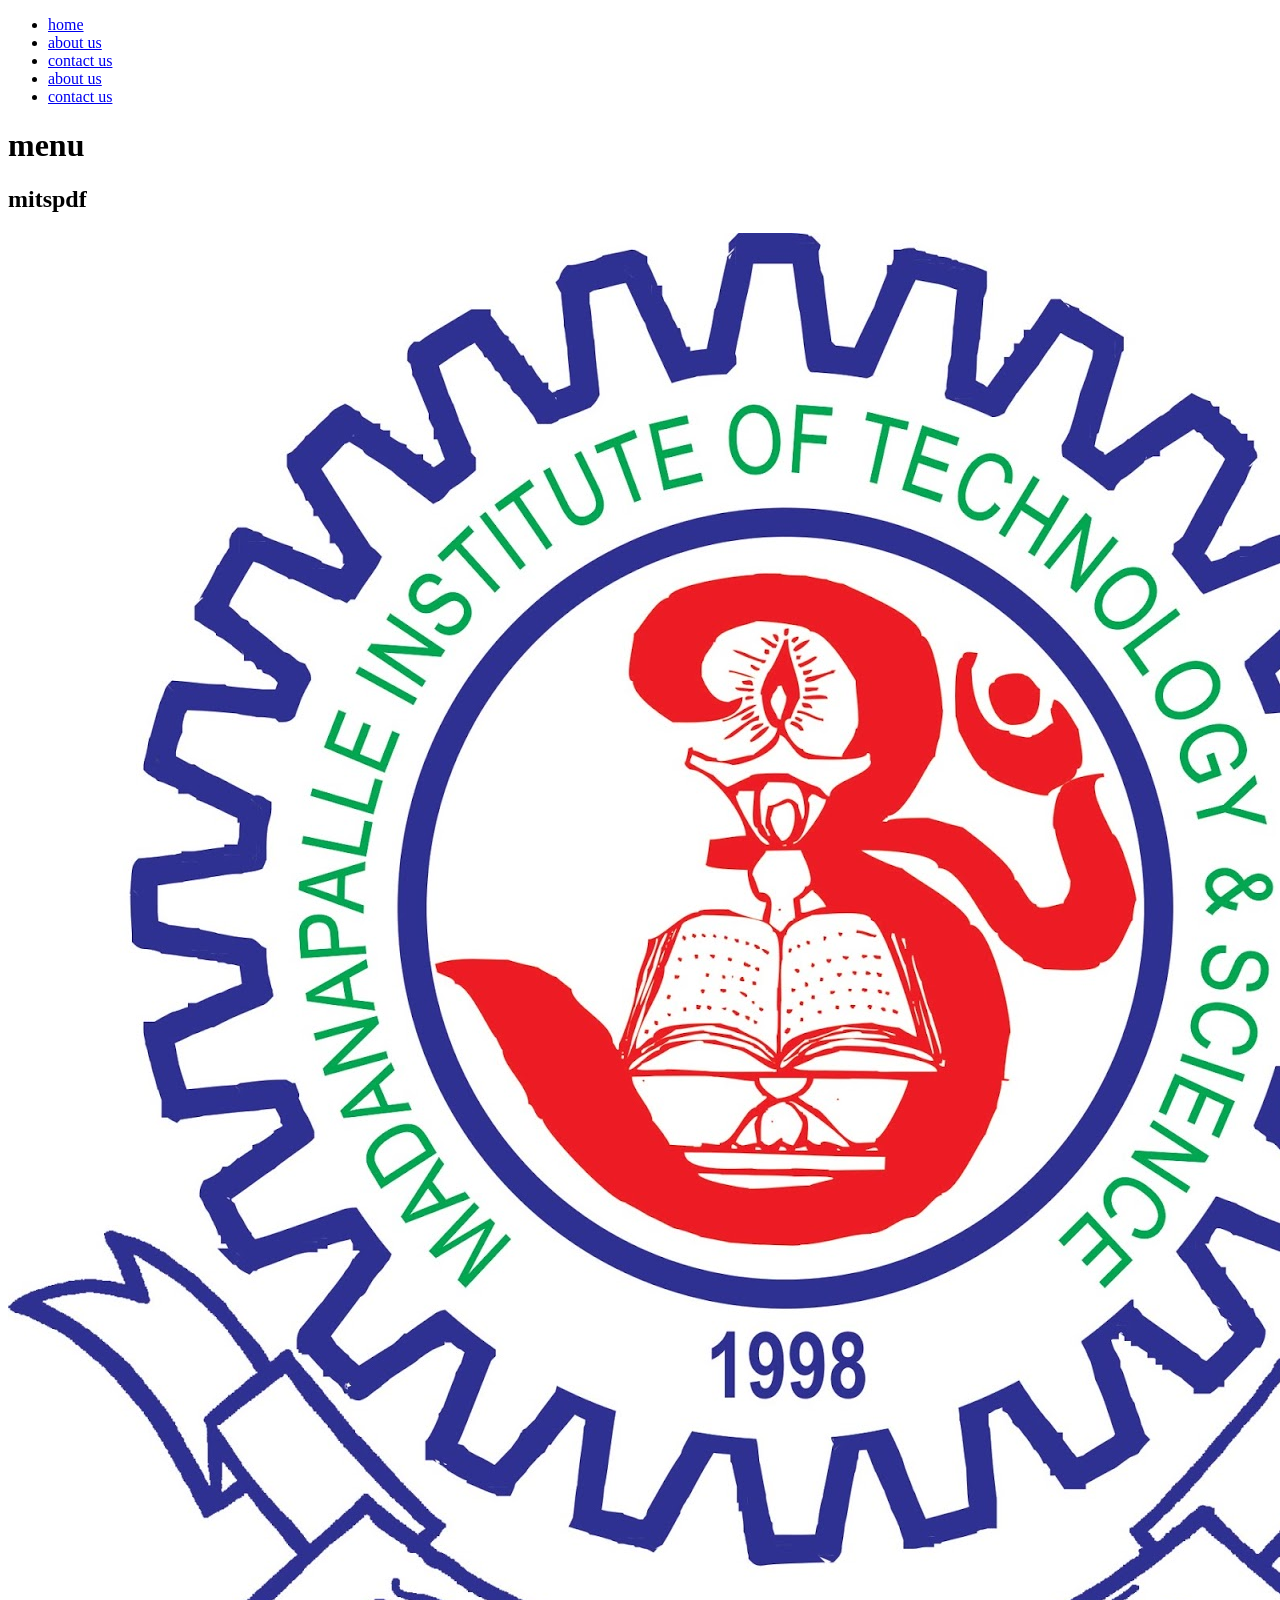
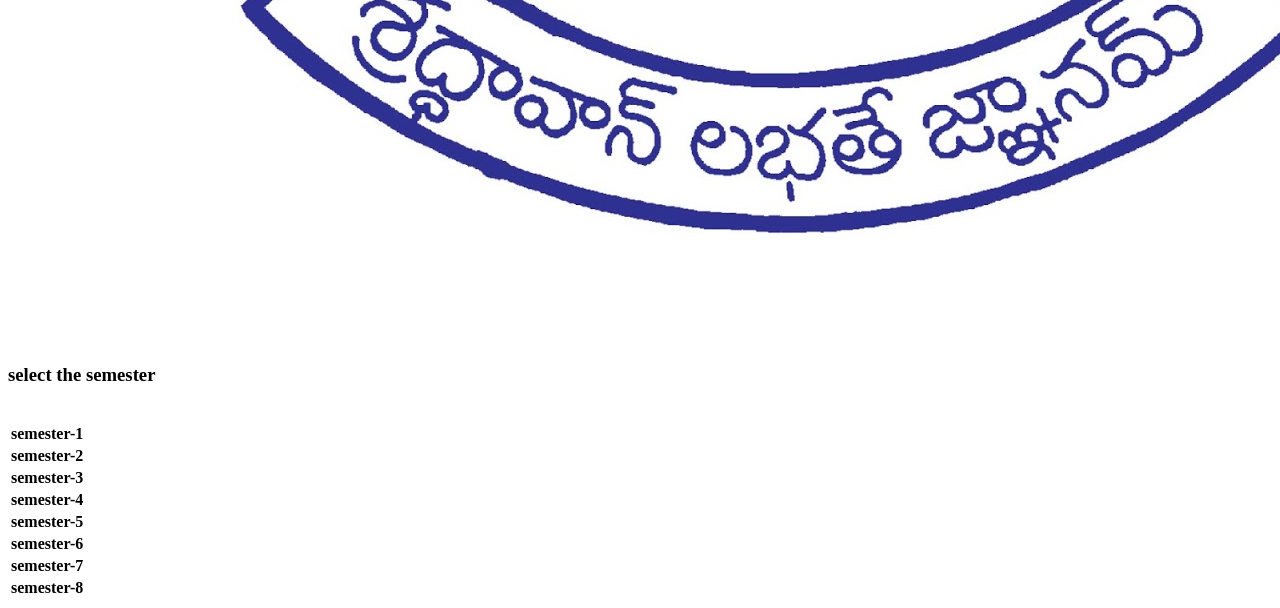
<file: html2.html>
<!DOCTYPE html>
<html lang="en">
<head>
    <meta charset="UTF-8">
    <meta http-equiv="X-UA-Compatible" content="IE=edge">
    <meta name="viewport" content="width=device-width, initial-scale=1.0">
    <link rel="stylesheet" href="style2.css">
    <title>MITSpdf</title>
</head>
<body>



    <!--  1. hi here we keep the top menu bar items -->

    <div class="menu-bar">

        <!--1.1 creating a hamburgur menu bar -->

           
            <div class="off-screen-menu">
                <ul>
                    <li><a href="%">home</a></li>
                    <li><a href="^">about us</a></li>
                    <li><a href="%">contact us</a></li>
                    <li><a href="^">about us   </a></li>
                    <li><a href="%">contact us</a></li>
                    
                    
                </ul>
              
            </div>
           
        
            <div class="floatr8">
                <div class="hamburgur-menu ">
                
                    <div class="ham-burgur top"></div>
                    <div class="ham-burgur mid"></div>
                    <div class="ham-burgur bottom"></div>
                </div>
    
            <!--1.1 hamburgur menu bar completed-->
    
    
            <!-- 1.2 items in menu left or start -->
    
            <div class="home">
                <h1>menu</h1>
            </div>
            </div>

        
<!-- logo creation -->

<div class="logo">
    <h2>mits<span>pdf</span></h2>
</div>
        <!--END OF MENU BAR  -->
    </div>
   <!-- creating the background image of the page -->
    <div class="clg-logo">
    <img src="clg-logo.jpg" alt="">
</div>
<!-- bground img done -->


<!-- table code below -->
<div class="table">
    <br>
    <br><br><br><br><br>
    <h3>select the semester</h3>
    <br>
    <table>
        <tr onclick="redirectToPage1()"><th>semester-1</th></tr>
        <tr onclick="redirectToPage1()"><th>semester-2</th></tr>
        <tr onclick="redirectToPage1()"><th>semester-3</th></tr>
        <tr onclick="redirectToPage1()"><th>semester-4</th></tr>
        <tr onclick="redirectToPage1()"><th>semester-5</th></tr>
        <tr onclick="redirectToPage1()"><th>semester-6</th></tr>
        <tr onclick="redirectToPage1()"><th>semester-7</th></tr>
        <tr onclick="redirectToPage1()"><th>semester-8</th></tr>
    </table>
</div>
<!-- table code completed -->







<!-- java script included -->
<script src="./app2.js"></script>
</body>
</html>
</file>
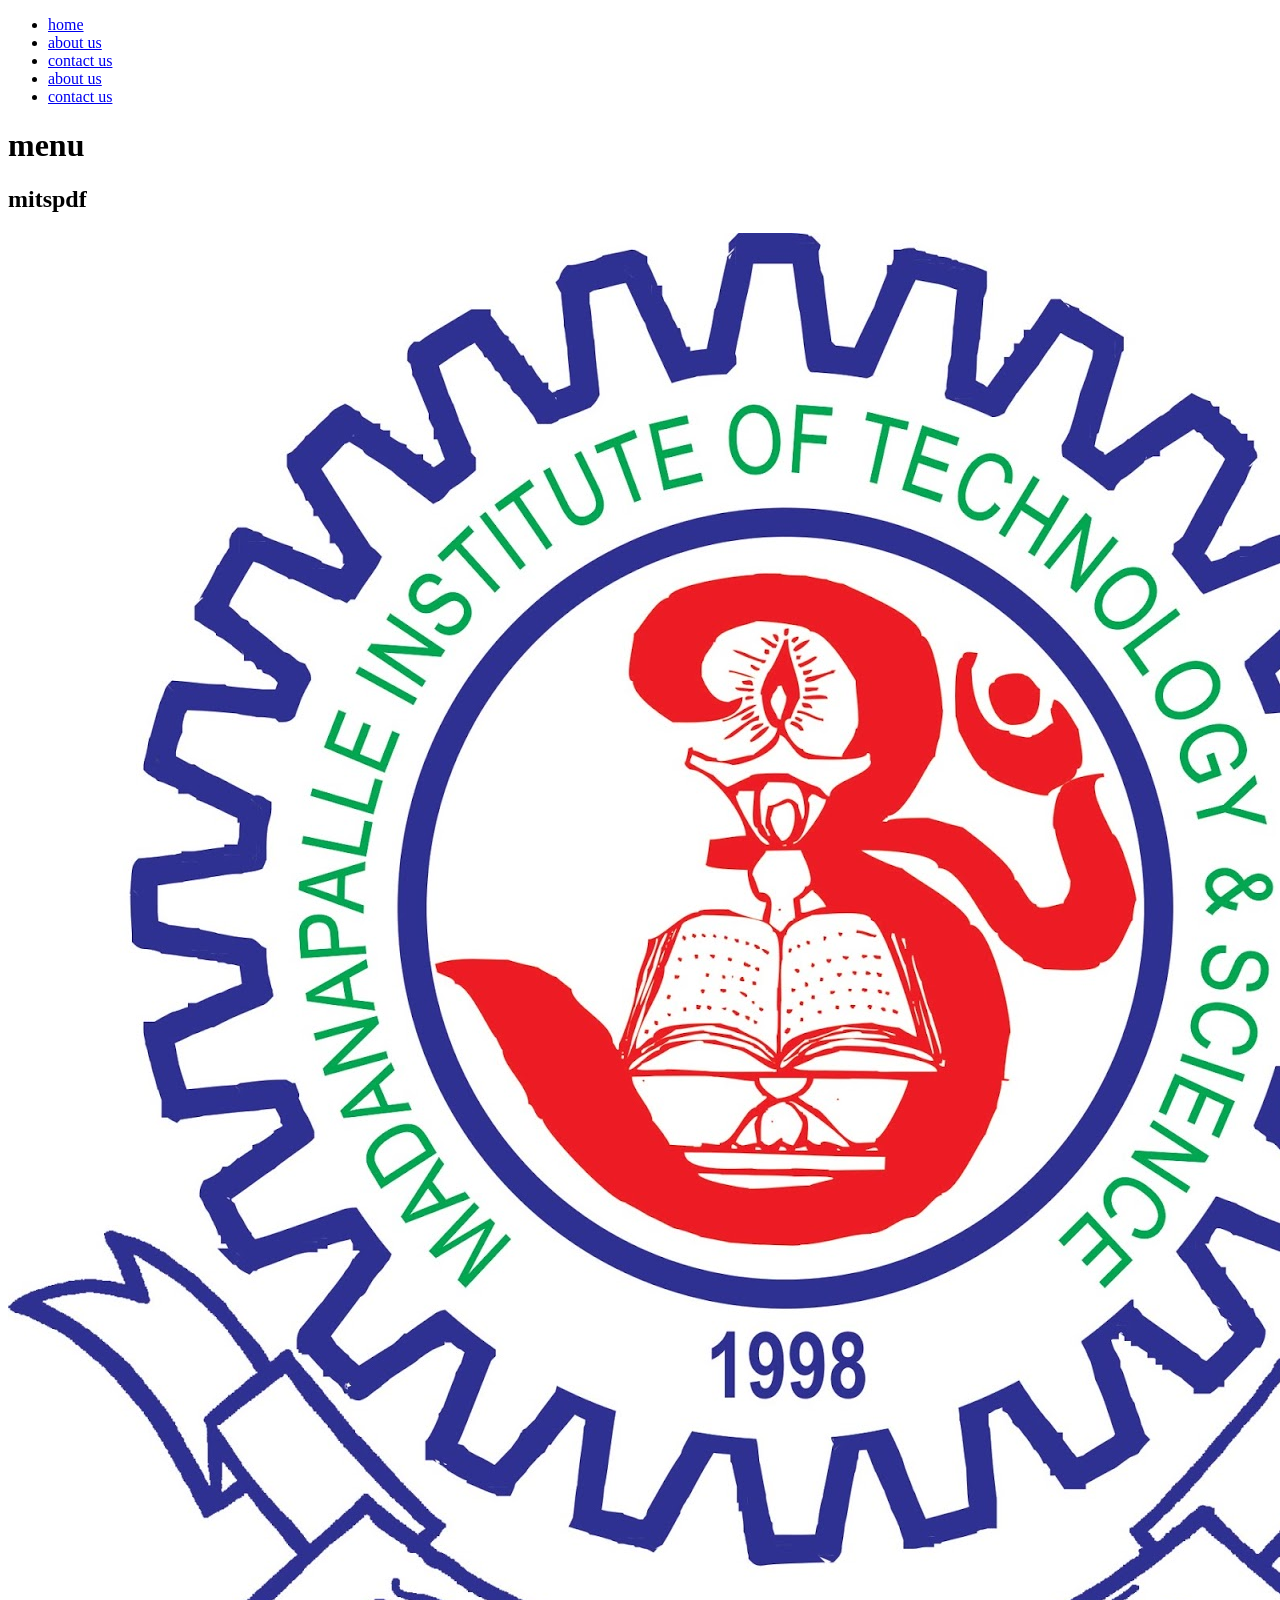
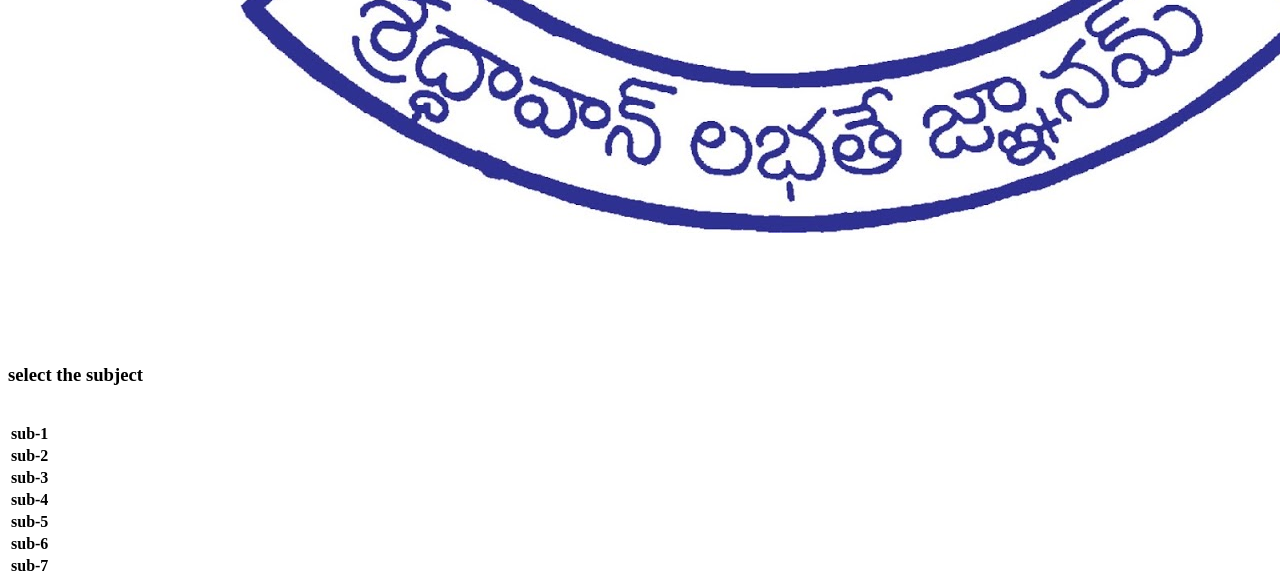
<file: html3.html>
<!DOCTYPE html>
<html lang="en">
<head>
    <meta charset="UTF-8">
    <meta http-equiv="X-UA-Compatible" content="IE=edge">
    <meta name="viewport" content="width=device-width, initial-scale=1.0">
    <link rel="stylesheet" href="style3.css">
    <title>MITSpdf</title>
</head>
<body>



    <!--  1. hi here we keep the top menu bar items -->

    <div class="menu-bar">

        <!--1.1 creating a hamburgur menu bar -->

           
            <div class="off-screen-menu">
                <ul>
                    <li><a href="%">home</a></li>
                    <li><a href="^">about us</a></li>
                    <li><a href="%">contact us</a></li>
                    <li><a href="^">about us   </a></li>
                    <li><a href="%">contact us</a></li>
                    
                    
                </ul>
              
            </div>
           
        
            <div class="floatr8">
                <div class="hamburgur-menu ">
                
                    <div class="ham-burgur top"></div>
                    <div class="ham-burgur mid"></div>
                    <div class="ham-burgur bottom"></div>
                </div>
    
            <!--1.1 hamburgur menu bar completed-->
    
    
            <!-- 1.2 items in menu left or start -->
    
            <div class="home">
                <h1>menu</h1>
            </div>
            </div>

        
<!-- logo creation -->

<div class="logo">
    <h2>mits<span>pdf</span></h2>
</div>
        <!--END OF MENU BAR  -->
    </div>
   <!-- creating the background image of the page -->
    <div class="clg-logo">
    <img src="clg-logo.jpg" alt="">
</div>
<!-- bground img done -->


<!-- table code below -->
<div class="table">
    <br>
    <br><br><br><br><br>
    <h3>select the subject</h3>
    <br>
    <table>
        <tr onclick="redirectToPage1()"><th>sub-1</th></tr>
        <tr onclick="redirectToPage1()"><th>sub-2</th></tr>
        <tr onclick="redirectToPage1()"><th>sub-3</th></tr>
        <tr onclick="redirectToPage1()"><th>sub-4</th></tr>
        <tr onclick="redirectToPage1()"><th>sub-5</th></tr>
        <tr onclick="redirectToPage1()"><th>sub-6</th></tr>
        <tr onclick="redirectToPage1()"><th>sub-7</th></tr>
        
    </table>
</div>
<!-- table code completed -->







<!-- java script included -->
<script src="./app3.js"></script>
</body>
</html>
</file>
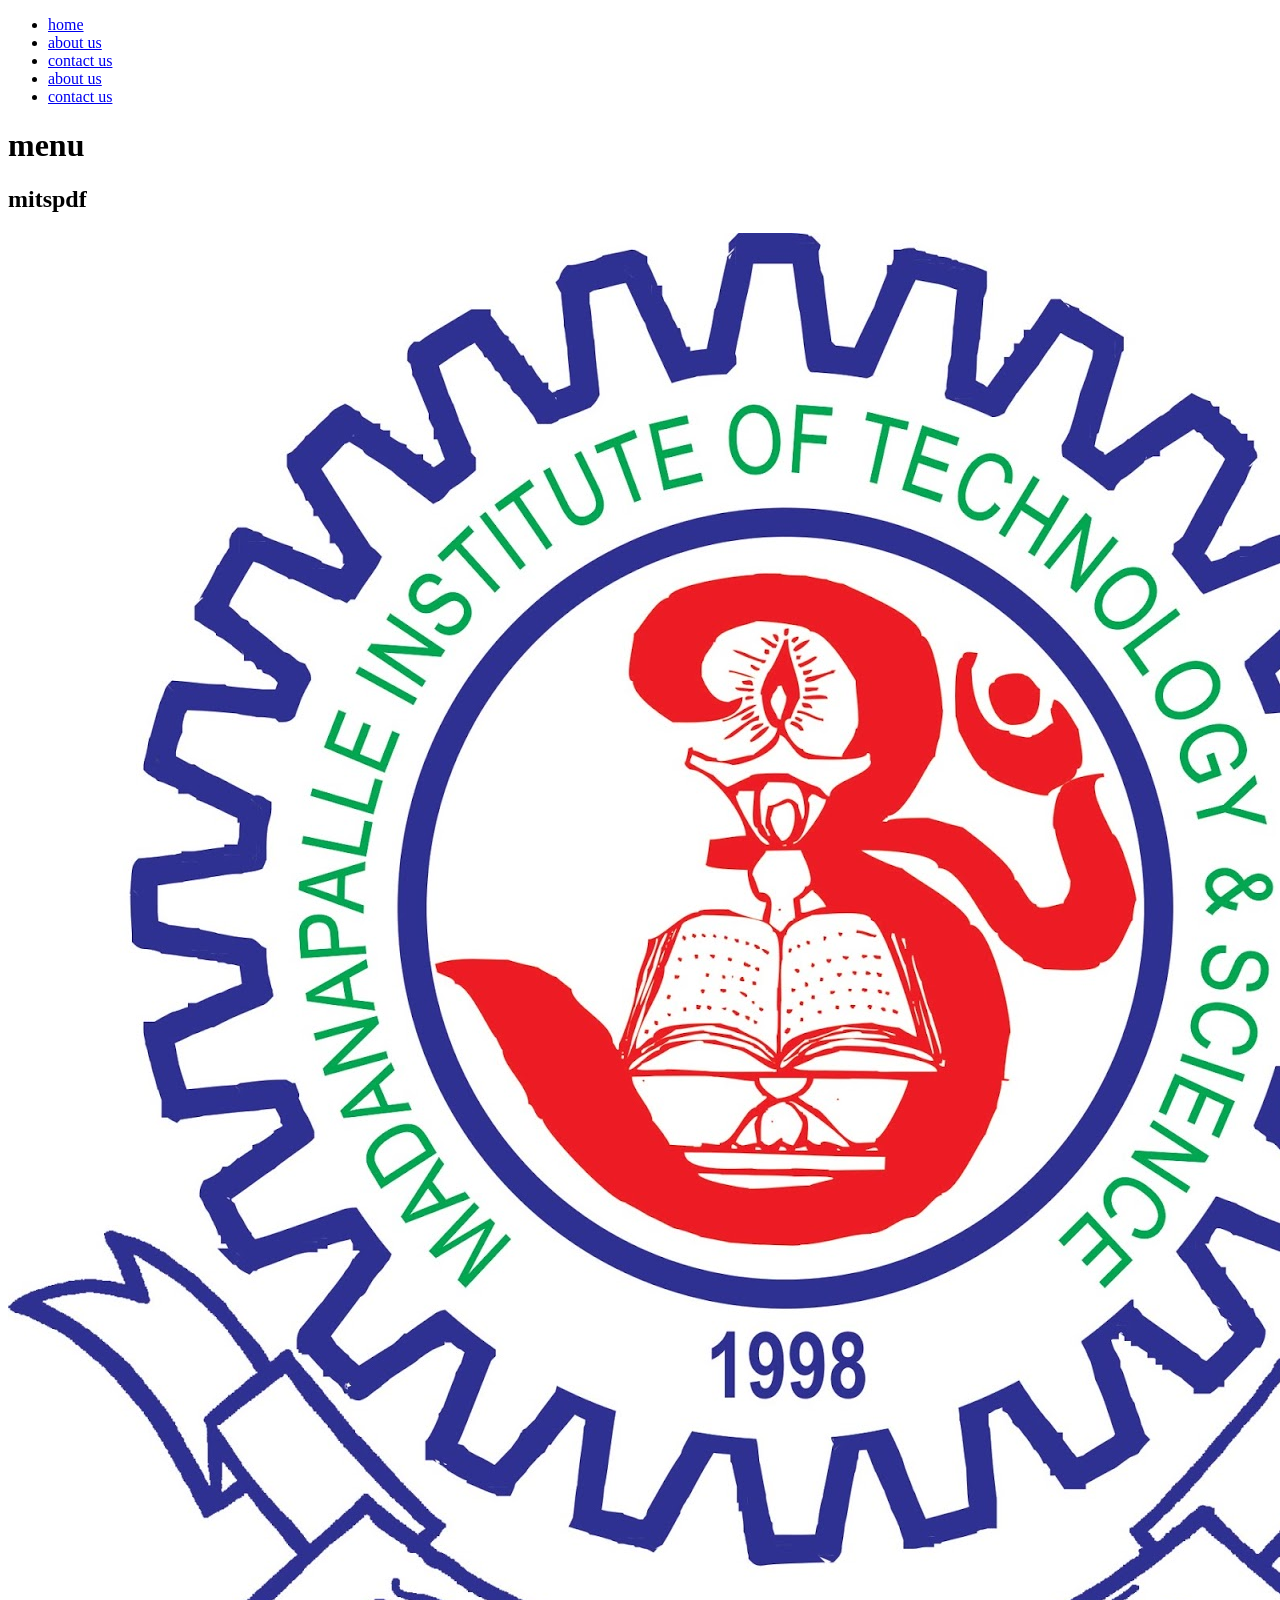
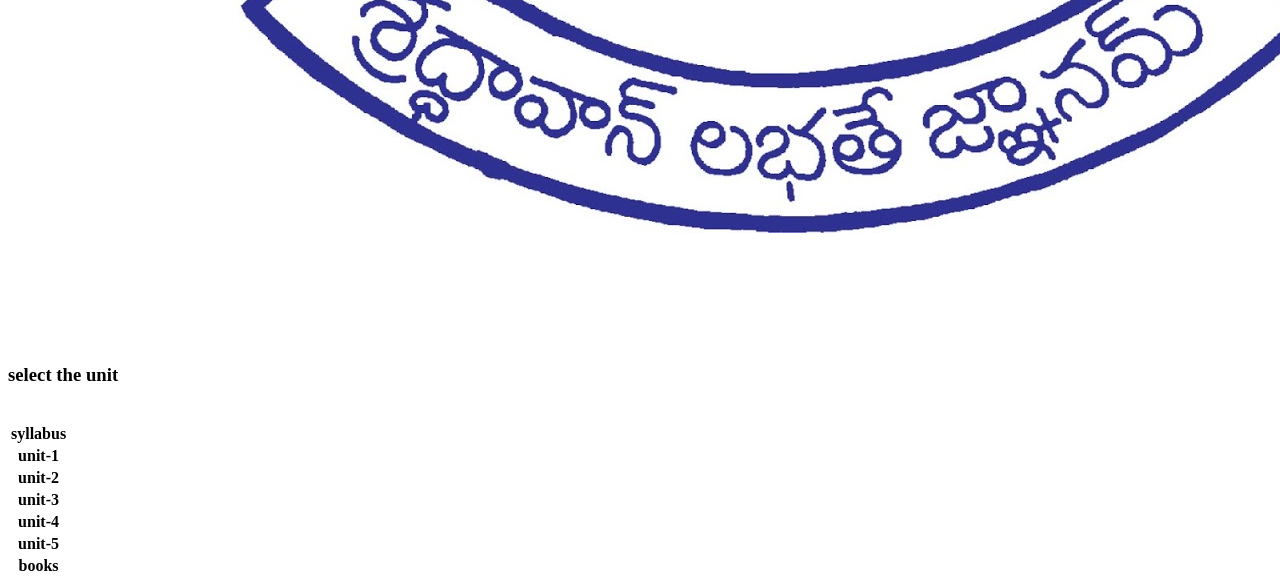
<file: html4.html>
<!DOCTYPE html>
<html lang="en">
<head>
    <meta charset="UTF-8">
    <meta http-equiv="X-UA-Compatible" content="IE=edge">
    <meta name="viewport" content="width=device-width, initial-scale=1.0">
    <link rel="stylesheet" href="style4.css">
    <title>MITSpdf</title>
</head>
<body>



    <!--  1. hi here we keep the top menu bar items -->

    <div class="menu-bar">

        <!--1.1 creating a hamburgur menu bar -->

           
            <div class="off-screen-menu">
                <ul>
                    <li><a href="%">home</a></li>
                    <li><a href="^">about us</a></li>
                    <li><a href="%">contact us</a></li>
                    <li><a href="^">about us   </a></li>
                    <li><a href="%">contact us</a></li>
                    
                    
                </ul>
              
            </div>
           
        
            <div class="floatr8">
                <div class="hamburgur-menu ">
                
                    <div class="ham-burgur top"></div>
                    <div class="ham-burgur mid"></div>
                    <div class="ham-burgur bottom"></div>
                </div>
    
            <!--1.1 hamburgur menu bar completed-->
    
    
            <!-- 1.2 items in menu left or start -->
    
            <div class="home">
                <h1>menu</h1>
            </div>
            </div>

        
<!-- logo creation -->

<div class="logo">
    <h2>mits<span>pdf</span></h2>
</div>
        <!--END OF MENU BAR  -->
    </div>
   <!-- creating the background image of the page -->
    <div class="clg-logo">
    <img src="clg-logo.jpg" alt="">
</div>
<!-- bground img done -->


<!-- table code below -->
<div class="table">
    <br>
    <br><br><br><br><br>
    <h3>select the unit</h3>
    <br>
    <table>
        <tr onclick="redirectToPage1()"><th>syllabus</th></tr>
        <tr onclick="redirectToPage1()"><th>unit-1</th></tr>
        <tr onclick="redirectToPage1()"><th>unit-2</th></tr>
        <tr onclick="redirectToPage1()"><th>unit-3</th></tr>
        <tr onclick="redirectToPage1()"><th>unit-4</th></tr>
        <tr onclick="redirectToPage1()"><th>unit-5</th></tr>
        <tr onclick="redirectToPage1()"><th>books</th></tr>
        
    </table>
</div>
<!-- table code completed -->







<!-- java script included -->
<script src="./app4.js"></script>
</body>
</html>
</file>
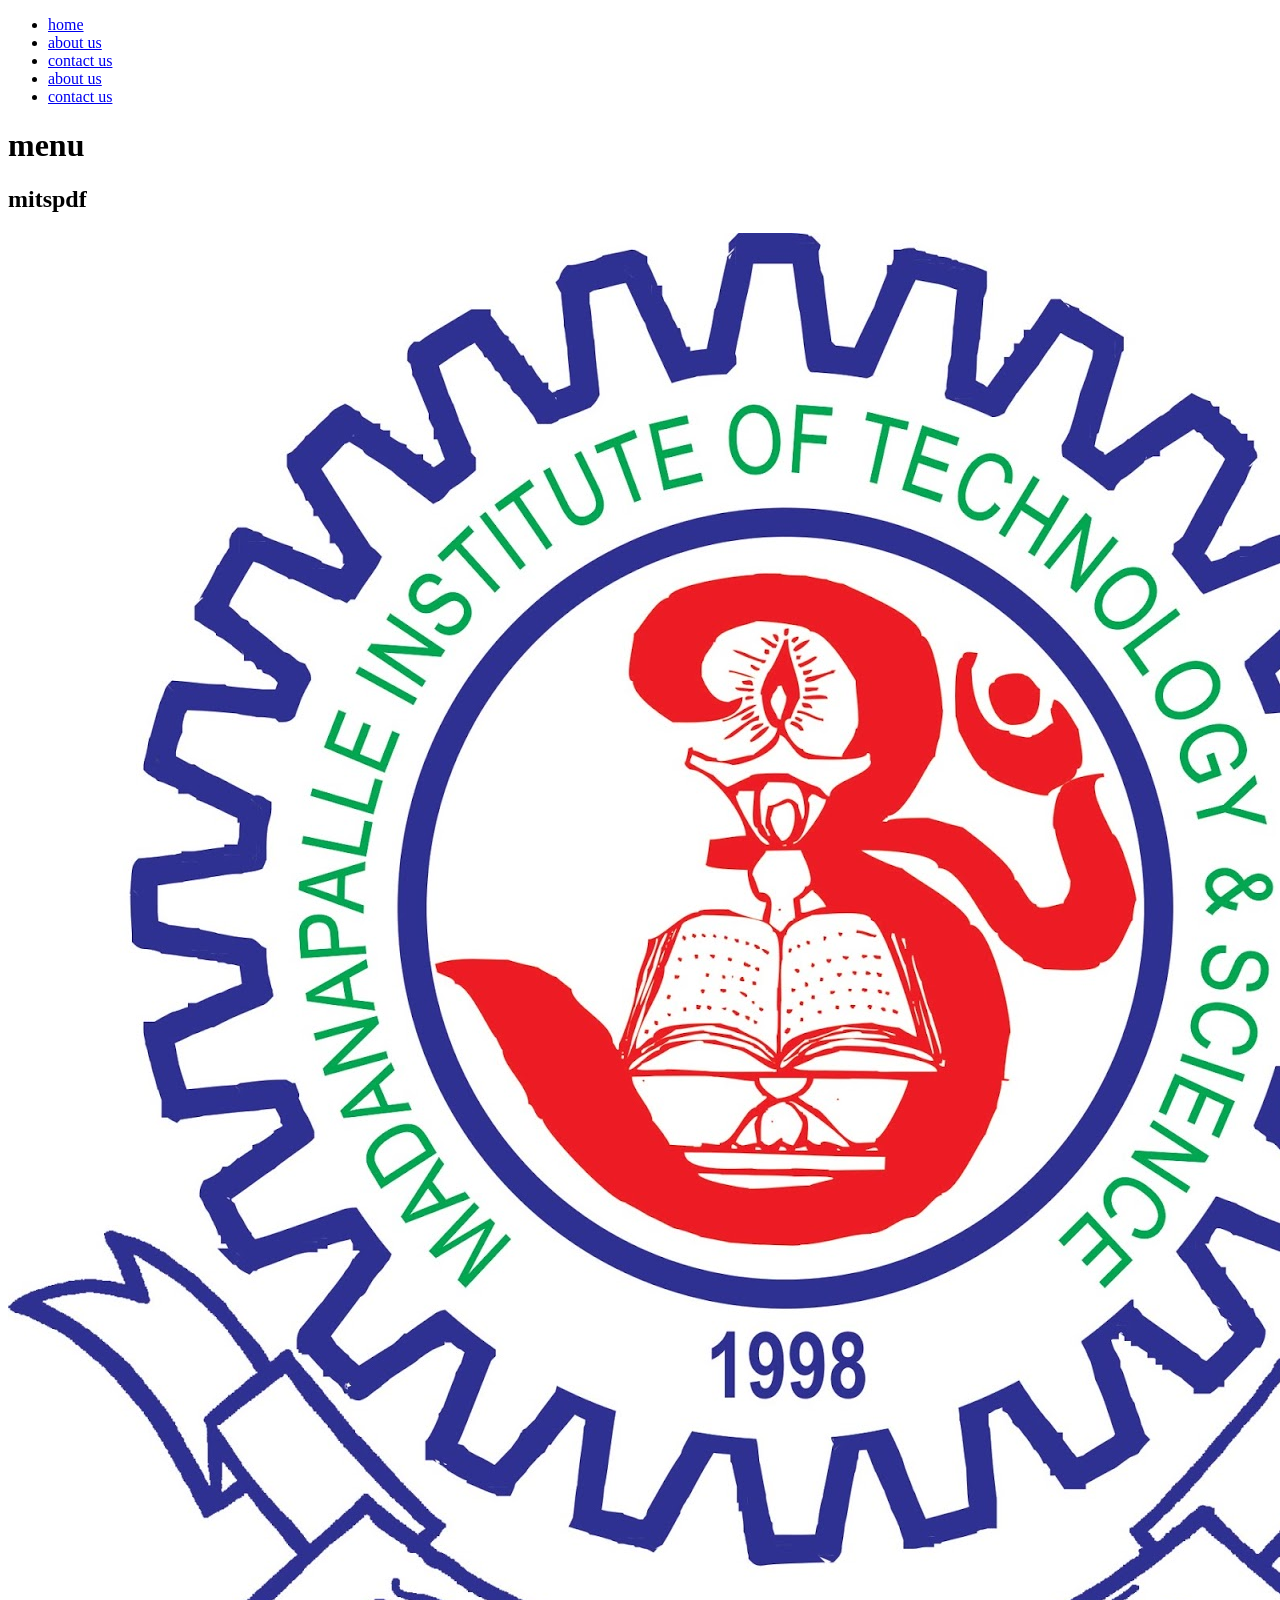
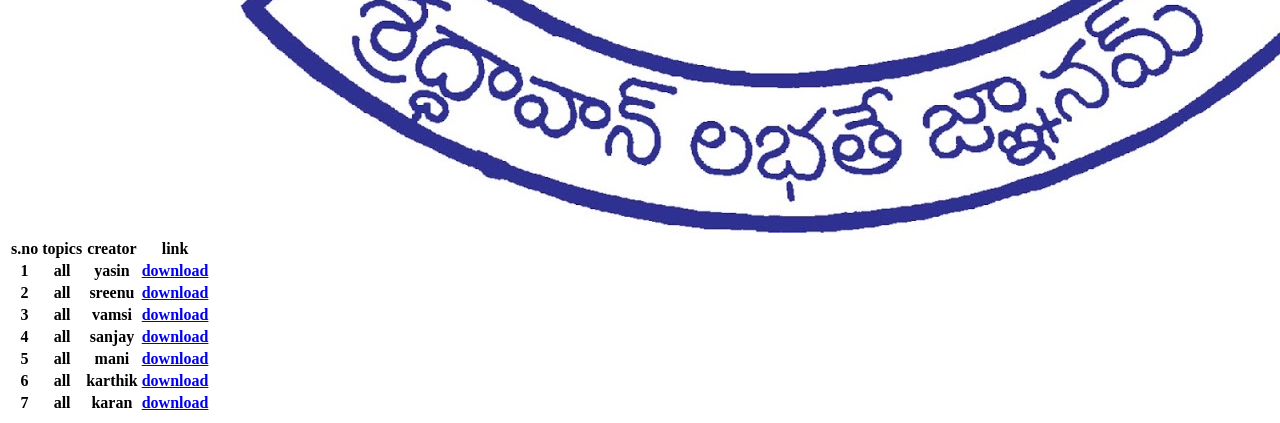
<file: html5.html>
<!DOCTYPE html>
<html lang="en">
<head>
    <meta charset="UTF-8">
    <meta http-equiv="X-UA-Compatible" content="IE=edge">
    <meta name="viewport" content="width=device-width, initial-scale=1.0">
    <link rel="stylesheet" href="style5.css">
    <title>MITSpdf</title>
</head>
<body>



    <!--  1. hi here we keep the top menu bar items -->

    <div class="menu-bar">

        <!--1.1 creating a hamburgur menu bar -->

           
            <div class="off-screen-menu">
                <ul>
                    <li><a href="%">home</a></li>
                    <li><a href="^">about us</a></li>
                    <li><a href="%">contact us</a></li>
                    <li><a href="^">about us   </a></li>
                    <li><a href="%">contact us</a></li>
                    
                    
                </ul>
              
            </div>
           
        
            <div class="floatr8">
                <div class="hamburgur-menu ">
                
                    <div class="ham-burgur top"></div>
                    <div class="ham-burgur mid"></div>
                    <div class="ham-burgur bottom"></div>
                </div>
    
            <!--1.1 hamburgur menu bar completed-->
    
    
            <!-- 1.2 items in menu left or start -->
    
            <div class="home">
                <h1>menu</h1>
            </div>
            </div>

        
<!-- logo creation -->

<div class="logo">
    <h2>mits<span>pdf</span></h2>
</div>
        <!--END OF MENU BAR  -->
    </div>
   <!-- creating the background image of the page -->
    <div class="clg-logo">
    <img src="clg-logo.jpg" alt="">
</div>
<!-- bground img done -->


<!-- table code below -->
<div class="table">
    <table>
        <tr id="header">
            <th>s.no</th>
            <th>topics</th>
            <th>creator</th>
            <th>link</th>


       
        <tr>
            <th>1</th>
            <th>all</th>
            <th>yasin</th>
            <th><a href="file1.xlsx" download>download</a></th>
        </tr>
        <tr>
            <th>2</th>
            <th>all</th>
            <th>sreenu</th>
            <th><a href="file1.xlsx" download>download</a></th>
        </tr><tr>
            <th>3</th>
            <th>all</th>
            <th>vamsi</th>
            <th><a href="file1.xlsx" download>download</a></th>
        </tr><tr>
            <th>4</th>
            <th>all</th>
            <th>sanjay</th>
            <th><a href="file1.xlsx" download>download</a></th>
        </tr><tr>
            <th>5</th>
            <th>all</th>
            <th>mani</th>
            <th><a href="file1.xlsx" download>download</a></th>
        </tr><tr>
            <th>6</th>
            <th>all</th>
            <th>karthik</th>
            <th><a href="file1.xlsx" download>download</a></th>
        </tr><tr>
            <th>7</th>
            <th>all</th>
            <th>karan</th>
            <th><a href="file1.xlsx" download>download</a></th>
        </tr>
        
        
    </table>
</div>
<!-- table code completed -->







<!-- java script included -->
<script src="./app4.js"></script>
</body>
</html>
</file>
<file: style2.css>
@media (max-width:600px){ 


    *{
        margin: 0;
        padding: 0;
        box-sizing: border-box;
    }

    body{
        font-family: sans-serif;
        
        
        

    }

    .menu-bar{


        /* let us create the top menu styles */
        /* height: 50px;
        width: 100%; */
        padding: 0 10px 0 0px  ;
        height: 45px;
        width: 100%;
        background-color:rgb(0, 0, 0);
         justify-content: space-between; 
        align-items: center;
        display: flex;







    }
    .floatr8{
        align-items: center;
        display: flex;


    }
    /* desing a hamburgur icon that 3 lines */
    .hamburgur-menu{
        height: 30px;
        width: 30px;
        
        position: relative;
        

    }

    .ham-burgur{
        width: 77%;
        height: 10%;
        background-color: #fff;
        border-radius: 25px;
        position: absolute;
        top: 50%;
        left: 50%;
        transform: translate(-50%,-50%);
        transition: transform .6s opacity .8s,top .6s;

    }

    .top{
        top: 25%;

    }

    .bottom{
        top: 75%;

    }
    /* -------------------------------------------------- */
    /*END  desing hamburgur menu 3 lines cpmleted  */


    /* START on click menu change to cross making  */
    .hamburgur-menu.active .top{
        transform:translate(-50%,-50%) rotate(-315deg);
        top: 50%;

    }

    .hamburgur-menu.active .mid{
        opacity: 0;

    }

    .hamburgur-menu.active .bottom{
        transform:translate(-50%,-50%) rotate(-225deg);
        top: 50%;

    }
    /* -------------------------------------------------- */
     /* END OF  on click menu change to cross making  */


     /* START of offscreen menu on clciking the hamburgurmenu  */
    .off-screen-menu{
       
        top: 45px;
        position:absolute ;
        background-color: #ccc7c7;
        
        
        opacity: .87;
        transition:left .5s;

        /* justify-content: space-between; */
        /* align-items: center; */
        align-items:end;
        
        display: none;
        
        
    }

    

    .off-screen-menu.active{
        
        display: block;
        position: absolute;
    }





    /* end of off-screeen meun creation */
     /* --------------------------------------------------------- */


/* menu items ------------------------- */
.off-screen-menu ul{
    width: 100%;
    list-style: none;


}
.off-screen-menu ul li{
    padding: 10px 86px 10px 20px ;
    
    background-color: #2a2222;
    opacity: .8;
    


    
}
.off-screen-menu ul li:hover {
    background-color: #b2b2b2;
    opacity: .8;
}
.off-screen-menu ul li:hover a{
    color: rgb(27, 27, 246);
    
    
}
.off-screen-menu ul li a{
    text-decoration: none;
    font-weight:300;
    font-size: 20px;
    text-transform: capitalize;
    transition: all 0.3s;
    color: azure;
}

  /* menu items closing ------------------------------------- */
    .menu-bar .home h1{
        padding-left:7px ;
        text-transform: uppercase;
        font-size: 15px;
        color: aliceblue;

    }
    /* hi this is logo editing */
    .logo h2{
        text-transform: uppercase;
        color: #bc1f1f;
        font-size: 22px;
       
    }
    .logo h2 span{
        color: rgb(236, 241, 241);
        
       
            /* Change this value to adjust the spacing */
          
    }
    /* collage logo */
    .clg-logo{
        z-index: 4;

    }
    .clg-logo img {
        width: 320px;
        height: 320px;
        
        top: 50%;
        left: 50%;
        transform: translate(-50%,-50%);
        position: fixed;
        z-index: 1;
        opacity:.1 ;
       
        

       

    }
    table{
        z-index: 2;
        left: 50%;
        top: 65%;
        transform: translate(-50%,-50%);
        position: absolute;
        width:75%;
        height: 60%;
        
        color: rgba(255, 255, 255, 1);
        border-spacing: 2px;
        border-radius: 12px;
        border-collapse: separate;
        
        
        
       

    }
    table tr{
        
        
        
        font-size: 25px;
        text-transform: uppercase;
        

    }
    table tr:hover{
        transform: scale(1.025);
        font-size:27px ;
        color:rgb(244, 236, 236);
    }
    th,td{
        border-radius: 40px;
        padding: 12px;
    }

    .table h3{
        font-size: 24px;
        text-transform: uppercase;
        
        text-align: center;
        
       
    }


    table tr:nth-child(4n+1),
table tr:nth-child(4n+2) {
  background-color: #808080;
}

table tr:nth-child(4n+3),
table tr:nth-child(4n+4) {
  background-color: #424644;
}




    /* hello we are now going to create the  */
    
}
</file>
<file: style3.css>
@media (max-width:600px){ 


    *{
        margin: 0;
        padding: 0;
        box-sizing: border-box;
    }

    body{
        font-family: sans-serif;
        
        
        

    }

    .menu-bar{


        /* let us create the top menu styles */
        /* height: 50px;
        width: 100%; */
        padding: 0 10px 0 0px  ;
        height: 45px;
        width: 100%;
        background-color:rgb(0, 0, 0);
         justify-content: space-between; 
        align-items: center;
        display: flex;







    }
    .floatr8{
        align-items: center;
        display: flex;


    }
    /* desing a hamburgur icon that 3 lines */
    .hamburgur-menu{
        height: 30px;
        width: 30px;
        
        position: relative;
        

    }

    .ham-burgur{
        width: 77%;
        height: 10%;
        background-color: #fff;
        border-radius: 25px;
        position: absolute;
        top: 50%;
        left: 50%;
        transform: translate(-50%,-50%);
        transition: transform .6s opacity .8s,top .6s;

    }

    .top{
        top: 25%;

    }

    .bottom{
        top: 75%;

    }
    /* -------------------------------------------------- */
    /*END  desing hamburgur menu 3 lines cpmleted  */


    /* START on click menu change to cross making  */
    .hamburgur-menu.active .top{
        transform:translate(-50%,-50%) rotate(-315deg);
        top: 50%;

    }

    .hamburgur-menu.active .mid{
        opacity: 0;

    }

    .hamburgur-menu.active .bottom{
        transform:translate(-50%,-50%) rotate(-225deg);
        top: 50%;

    }
    /* -------------------------------------------------- */
     /* END OF  on click menu change to cross making  */


     /* START of offscreen menu on clciking the hamburgurmenu  */
    .off-screen-menu{
       
        top: 45px;
        position:absolute ;
        background-color: #ccc7c7;
        
        
        opacity: .87;
        transition:left .5s;

        /* justify-content: space-between; */
        /* align-items: center; */
        align-items:end;
        
        display: none;
        
        
    }

    

    .off-screen-menu.active{
        
        display: block;
        position: absolute;
    }





    /* end of off-screeen meun creation */
     /* --------------------------------------------------------- */


/* menu items ------------------------- */
.off-screen-menu ul{
    width: 100%;
    list-style: none;


}
.off-screen-menu ul li{
    padding: 10px 86px 10px 20px ;
    
    background-color: #2a2222;
    opacity: .8;
    


    
}
.off-screen-menu ul li:hover {
    background-color: #b2b2b2;
    opacity: .8;
}
.off-screen-menu ul li:hover a{
    color: rgb(27, 27, 246);
    
    
}
.off-screen-menu ul li a{
    text-decoration: none;
    font-weight:300;
    font-size: 20px;
    text-transform: capitalize;
    transition: all 0.3s;
    color: azure;
}

  /* menu items closing ------------------------------------- */
    .menu-bar .home h1{
        padding-left:7px ;
        text-transform: uppercase;
        font-size: 15px;
        color: aliceblue;

    }
    /* hi this is logo editing */
    .logo h2{
        text-transform: uppercase;
        color: #bc1f1f;
        font-size: 22px;
       
    }
    .logo h2 span{
        color: rgb(236, 241, 241);
        
       
            /* Change this value to adjust the spacing */
          
    }
    /* collage logo */
    .clg-logo{
        z-index: 4;

    }
    .clg-logo img {
        width: 320px;
        height: 320px;
        
        top: 50%;
        left: 50%;
        transform: translate(-50%,-50%);
        position: fixed;
        z-index: 1;
        opacity:.1 ;
       
        

       

    }
    table{
        z-index: 2;
        left: 50%;
        top: 65%;
        transform: translate(-50%,-50%);
        position: absolute;
        width:75%;
        height: 60%;
        
        color: rgba(255, 255, 255, 1);
        border-spacing: 2px;
        border-radius: 12px;
        border-collapse: separate;
        
        
        
       

    }
    table tr{
        
        
        
        font-size: 25px;
        text-transform: uppercase;
        

    }
    table tr:hover{
        transform: scale(1.025);
        font-size:27px ;
        color:rgb(244, 236, 236);
    }
    th,td{
        border-radius: 40px;
        padding: 12px;
    }

    .table h3{
        font-size: 24px;
        text-transform: uppercase;
        
        text-align: center;
        
       
    }


    table tr:nth-child(4n+1),
table tr:nth-child(4n+2) {
  background-color: #808080;
}

table tr:nth-child(4n+3),
table tr:nth-child(4n+4) {
  background-color: #424644;
}




    /* hello we are now going to create the  */
    
}
</file>
<file: style4.css>
@media (max-width:600px){ 


    *{
        margin: 0;
        padding: 0;
        box-sizing: border-box;
    }

    body{
        font-family: sans-serif;
        
        
        

    }

    .menu-bar{


        /* let us create the top menu styles */
        /* height: 50px;
        width: 100%; */
        padding: 0 10px 0 0px  ;
        height: 45px;
        width: 100%;
        background-color:rgb(0, 0, 0);
         justify-content: space-between; 
        align-items: center;
        display: flex;







    }
    .floatr8{
        align-items: center;
        display: flex;


    }
    /* desing a hamburgur icon that 3 lines */
    .hamburgur-menu{
        height: 30px;
        width: 30px;
        
        position: relative;
        

    }

    .ham-burgur{
        width: 77%;
        height: 10%;
        background-color: #fff;
        border-radius: 25px;
        position: absolute;
        top: 50%;
        left: 50%;
        transform: translate(-50%,-50%);
        transition: transform .6s opacity .8s,top .6s;

    }

    .top{
        top: 25%;

    }

    .bottom{
        top: 75%;

    }
    /* -------------------------------------------------- */
    /*END  desing hamburgur menu 3 lines cpmleted  */


    /* START on click menu change to cross making  */
    .hamburgur-menu.active .top{
        transform:translate(-50%,-50%) rotate(-315deg);
        top: 50%;

    }

    .hamburgur-menu.active .mid{
        opacity: 0;

    }

    .hamburgur-menu.active .bottom{
        transform:translate(-50%,-50%) rotate(-225deg);
        top: 50%;

    }
    /* -------------------------------------------------- */
     /* END OF  on click menu change to cross making  */


     /* START of offscreen menu on clciking the hamburgurmenu  */
    .off-screen-menu{
       
        top: 45px;
        position:absolute ;
        background-color: #ccc7c7;
        
        
        opacity: .87;
        transition:left .5s;

        /* justify-content: space-between; */
        /* align-items: center; */
        align-items:end;
        
        display: none;
        
        
    }

    

    .off-screen-menu.active{
        
        display: block;
        position: absolute;
    }





    /* end of off-screeen meun creation */
     /* --------------------------------------------------------- */


/* menu items ------------------------- */
.off-screen-menu ul{
    width: 100%;
    list-style: none;


}
.off-screen-menu ul li{
    padding: 10px 86px 10px 20px ;
    
    background-color: #2a2222;
    opacity: .8;
    


    
}
.off-screen-menu ul li:hover {
    background-color: #b2b2b2;
    opacity: .8;
}
.off-screen-menu ul li:hover a{
    color: rgb(27, 27, 246);
    
    
}
.off-screen-menu ul li a{
    text-decoration: none;
    font-weight:300;
    font-size: 20px;
    text-transform: capitalize;
    transition: all 0.3s;
    color: azure;
}

  /* menu items closing ------------------------------------- */
    .menu-bar .home h1{
        padding-left:7px ;
        text-transform: uppercase;
        font-size: 15px;
        color: aliceblue;

    }
    /* hi this is logo editing */
    .logo h2{
        text-transform: uppercase;
        color: #bc1f1f;
        font-size: 22px;
       
    }
    .logo h2 span{
        color: rgb(236, 241, 241);
        
       
            /* Change this value to adjust the spacing */
          
    }
    /* collage logo */
    .clg-logo{
        z-index: 4;

    }
    .clg-logo img {
        width: 320px;
        height: 320px;
        
        top: 50%;
        left: 50%;
        transform: translate(-50%,-50%);
        position: fixed;
        z-index: 1;
        opacity:.1 ;
       
        

       

    }
    table{
        z-index: 2;
        left: 50%;
        top: 65%;
        transform: translate(-50%,-50%);
        position: absolute;
        width:75%;
        height: 60%;
        
        color: rgba(255, 255, 255, 1);
        border-spacing: 2px;
        border-radius: 12px;
        border-collapse: separate;
        
        
        
       

    }
    table tr{
        
        
        
        font-size: 25px;
        text-transform: uppercase;
        

    }
    table tr:hover{
        transform: scale(1.025);
        font-size:27px ;
        color:rgb(244, 236, 236);
    }
    th,td{
        border-radius: 40px;
        padding: 12px;
    }

    .table h3{
        font-size: 24px;
        text-transform: uppercase;
        
        text-align: center;
        
       
    }


    table tr:nth-child(4n+1),
table tr:nth-child(4n+2) {
  background-color: #808080;
}

table tr:nth-child(4n+3),
table tr:nth-child(4n+4) {
  background-color: #424644;
}




    /* hello we are now going to create the  */
    
}
</file>
<file: style5.css>
@media (max-width:600px){ 


    *{
        margin: 0;
        padding: 0;
        box-sizing: border-box;
    }

    body{
        font-family: sans-serif;
        
        
        

    }

    .menu-bar{


        /* let us create the top menu styles */
        /* height: 50px;
        width: 100%; */
        padding: 0 10px 0 0px  ;
        height: 45px;
        width: 100%;
        background-color:rgb(0, 0, 0);
         justify-content: space-between; 
        align-items: center;
        display: flex;







    }
    .floatr8{
        align-items: center;
        display: flex;


    }
    /* desing a hamburgur icon that 3 lines */
    .hamburgur-menu{
        height: 30px;
        width: 30px;
        
        position: relative;
        

    }

    .ham-burgur{
        width: 77%;
        height: 10%;
        background-color: #fff;
        border-radius: 25px;
        position: absolute;
        top: 50%;
        left: 50%;
        transform: translate(-50%,-50%);
        transition: transform .6s opacity .8s,top .6s;

    }

    .top{
        top: 25%;

    }

    .bottom{
        top: 75%;

    }
    /* -------------------------------------------------- */
    /*END  desing hamburgur menu 3 lines cpmleted  */


    /* START on click menu change to cross making  */
    .hamburgur-menu.active .top{
        transform:translate(-50%,-50%) rotate(-315deg);
        top: 50%;

    }

    .hamburgur-menu.active .mid{
        opacity: 0;

    }

    .hamburgur-menu.active .bottom{
        transform:translate(-50%,-50%) rotate(-225deg);
        top: 50%;

    }
    /* -------------------------------------------------- */
     /* END OF  on click menu change to cross making  */


     /* START of offscreen menu on clciking the hamburgurmenu  */
    .off-screen-menu{
       
        top: 45px;
        position:absolute ;
        background-color: #ccc7c7;
        
        
        opacity: .87;
        transition:left .5s;

        /* justify-content: space-between; */
        /* align-items: center; */
        align-items:end;
        
        display: none;
        
        
    }

    

    .off-screen-menu.active{
        
        display: block;
        position: absolute;
    }





    /* end of off-screeen meun creation */
     /* --------------------------------------------------------- */


/* menu items ------------------------- */
.off-screen-menu ul{
    width: 100%;
    list-style: none;


}
.off-screen-menu ul li{
    padding: 10px 86px 10px 20px ;
    
    background-color: #2a2222;
    opacity: .8;
    


    
}
.off-screen-menu ul li:hover {
    background-color: #b2b2b2;
    opacity: .8;
}
.off-screen-menu ul li:hover a{
    color: rgb(27, 27, 246);
    
    
}
.off-screen-menu ul li a{
    text-decoration: none;
    font-weight:300;
    font-size: 20px;
    text-transform: capitalize;
    transition: all 0.3s;
    color: azure;
}

  /* menu items closing ------------------------------------- */
    .menu-bar .home h1{
        padding-left:7px ;
        text-transform: uppercase;
        font-size: 15px;
        color: aliceblue;

    }
    /* hi this is logo editing */
    .logo h2{
        text-transform: uppercase;
        color: #bc1f1f;
        font-size: 22px;
       
    }
    .logo h2 span{
        color: rgb(236, 241, 241);
        
       
            /* Change this value to adjust the spacing */
          
    }
    /* collage logo */
    .clg-logo{
        z-index: 4;

    }
    .clg-logo img {
        width: 320px;
        height: 320px;
        
        top: 50%;
        left: 50%;
        transform: translate(-50%,-50%);
        position: fixed;
        z-index: 1;
        opacity:.1 ;
       
        

       

    }
    table{
        z-index: 2;
        left: 50%;
        top: 45%;
        transform: translate(-50%,-50%);
        position: absolute;
        color: rgb(26, 25, 25);
        border-spacing: 2px;
        background-color: rgba(162, 217, 217,.2) ;
        
        
        
        
        border-collapse: separate;
        
        
        
       

    }
    table tr{
        
        
        
        font-size: 15px;
        text-transform: uppercase;
        

    }
    
    th,td{
       
        padding: 12px;
    }

    .table h3{
        font-size: 14px;
        text-transform: uppercase;
        
        text-align: center;
        
       
    }


    




    /* hello we are now going to create the  */
    
}
</file>
